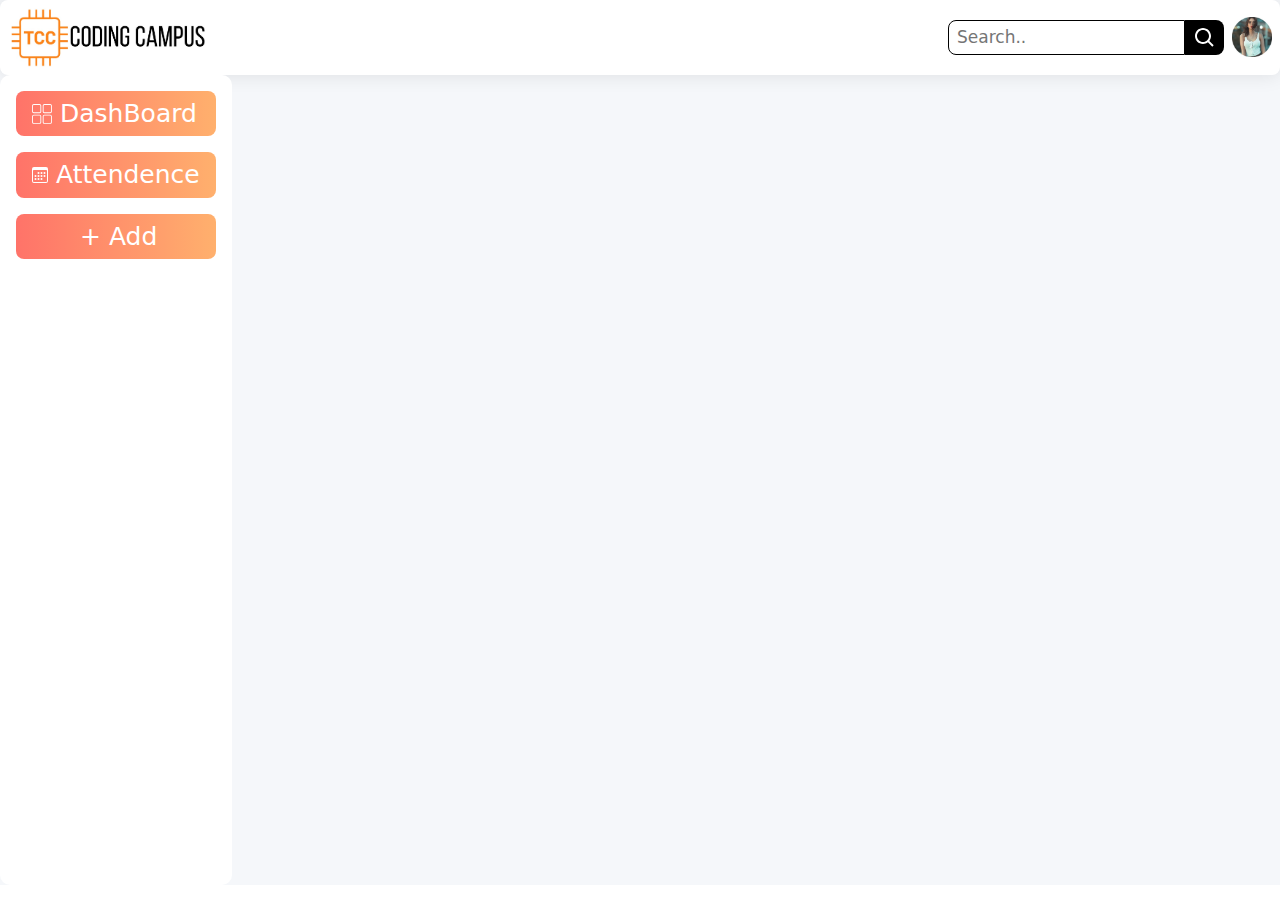
<file: index.html>
<!DOCTYPE html>
<html lang="en">
  <head>
    <meta charset="UTF-8" />
    <meta name="viewport" content="width=device-width, initial-scale=1.0" />
    <title>Document</title>
    <link rel="stylesheet" href="./assets/css/style.css" />
    <link
      href="https://cdn.jsdelivr.net/npm/bootstrap@5.3.3/dist/css/bootstrap.min.css"
      rel="stylesheet"
      integrity="sha384-QWTKZyjpPEjISv5WaRU9OFeRpok6YctnYmDr5pNlyT2bRjXh0JMhjY6hW+ALEwIH"
      crossorigin="anonymous"
    />
  </head>

  <body>
    <div class="bg_body_color">
      <nav>
        <div
          class="mx-auto p-2 nav d-flex justify-content-between align-items-center"
        >
          <a href="#"
            ><img src="./assets/images/logo.jpg" alt="logo" class="max-w-200"
          /></a>
          <div class="search-container">
            <div class="d-flex align-items-center gap-2">
              <form class="my-1">
                <input
                  type="text"
                  placeholder="Search.."
                  name="search"
                  class="px-2 py-1"
                  required
                />
                <button type="submit">
                  <a href="" class="fa fa-search">
                    <svg
                      width="19"
                      height="19"
                      viewBox="0 0 19 19"
                      fill="none"
                      xmlns="http://www.w3.org/2000/svg"
                    >
                      <path
                        d="M8 16C9.77498 15.9996 11.4988 15.4054 12.897 14.312L17.293 18.708L18.707 17.294L14.311 12.898C15.405 11.4997 15.9996 9.77544 16 8C16 3.589 12.411 0 8 0C3.589 0 0 3.589 0 8C0 12.411 3.589 16 8 16ZM8 2C11.309 2 14 4.691 14 8C14 11.309 11.309 14 8 14C4.691 14 2 11.309 2 8C2 4.691 4.691 2 8 2Z"
                        fill="white"
                      />
                    </svg>
                  </a>
                </button>
              </form>
              <div class="dropdown position-relative">
                <img
                  onclick="myFunction()"
                  src="./assets/images/profile.jpg"
                  alt="profile"
                  class="w-40 dropbtn"
                />
                <div
                  onclick="myFunction()"
                  id="myDropdown"
                  class="dropdown-content dropbtn px-3"
                >
                  <p class="profile-font fw-medium pt-2 show">profile</p>
                </div>
              </div>
            </div>
          </div>
        </div>
      </nav>
      <!-- Slide bar -->
      <div class="d-flex">
        <section>
          <div class="sideBar_dashBoard">
            <div class="px-3 d-flex flex-column gap-3 py-3 tab">
              <button
                class="text-decoration-none d-flex align-items-center gap-2 text-white fw-medium px-3 py-md-1 links_sideBar w-200"
                href="#"
                onclick="openTab(event, 'Tab1')"
              >
                <svg
                  xmlns="http://www.w3.org/2000/svg"
                  xmlns:xlink="http://www.w3.org/1999/xlink"
                  version="1.1"
                  width="20"
                  height="20"
                  viewBox="0 0 256 256"
                  xml:space="preserve"
                >
                  <defs></defs>
                  <g
                    style="
                      stroke: none;
                      stroke-width: 0;
                      stroke-dasharray: none;
                      stroke-linecap: butt;
                      stroke-linejoin: miter;
                      stroke-miterlimit: 10;
                      fill: none;
                      fill-rule: nonzero;
                      opacity: 1;
                    "
                    transform="translate(1.4065934065934016 1.4065934065934016) scale(2.81 2.81)"
                  >
                    <path
                      d="M 34.052 41.639 H 7.587 C 3.403 41.639 0 38.235 0 34.052 V 7.587 C 0 3.403 3.403 0 7.587 0 h 26.465 c 4.184 0 7.587 3.403 7.587 7.587 v 26.465 C 41.639 38.235 38.235 41.639 34.052 41.639 z M 7.587 4 C 5.609 4 4 5.609 4 7.587 v 26.465 c 0 1.978 1.609 3.587 3.587 3.587 h 26.465 c 1.978 0 3.587 -1.609 3.587 -3.587 V 7.587 C 37.639 5.609 36.03 4 34.052 4 H 7.587 z"
                      style="
                        stroke: none;
                        stroke-width: 1;
                        stroke-dasharray: none;
                        stroke-linecap: butt;
                        stroke-linejoin: miter;
                        stroke-miterlimit: 10;
                        fill: white;
                        fill-rule: nonzero;
                        opacity: 1;
                      "
                      transform=" matrix(1 0 0 1 0 0) "
                      stroke-linecap="round"
                    />
                    <path
                      d="M 82.413 41.639 H 55.948 c -4.184 0 -7.587 -3.404 -7.587 -7.587 V 7.587 C 48.361 3.403 51.765 0 55.948 0 h 26.465 C 86.597 0 90 3.403 90 7.587 v 26.465 C 90 38.235 86.597 41.639 82.413 41.639 z M 55.948 4 c -1.978 0 -3.587 1.609 -3.587 3.587 v 26.465 c 0 1.978 1.609 3.587 3.587 3.587 h 26.465 c 1.978 0 3.587 -1.609 3.587 -3.587 V 7.587 C 86 5.609 84.391 4 82.413 4 H 55.948 z"
                      style="
                        stroke: none;
                        stroke-width: 1;
                        stroke-dasharray: none;
                        stroke-linecap: butt;
                        stroke-linejoin: miter;
                        stroke-miterlimit: 10;
                        fill: white;
                        fill-rule: nonzero;
                        opacity: 1;
                      "
                      transform=" matrix(1 0 0 1 0 0) "
                      stroke-linecap="round"
                    />
                    <path
                      d="M 34.052 90 H 7.587 C 3.403 90 0 86.597 0 82.413 V 55.948 c 0 -4.184 3.403 -7.587 7.587 -7.587 h 26.465 c 4.184 0 7.587 3.403 7.587 7.587 v 26.465 C 41.639 86.597 38.235 90 34.052 90 z M 7.587 52.361 C 5.609 52.361 4 53.971 4 55.948 v 26.465 C 4 84.391 5.609 86 7.587 86 h 26.465 c 1.978 0 3.587 -1.609 3.587 -3.587 V 55.948 c 0 -1.978 -1.609 -3.587 -3.587 -3.587 H 7.587 z"
                      style="
                        stroke: none;
                        stroke-width: 1;
                        stroke-dasharray: none;
                        stroke-linecap: butt;
                        stroke-linejoin: miter;
                        stroke-miterlimit: 10;
                        fill: white;
                        fill-rule: nonzero;
                        opacity: 1;
                      "
                      transform=" matrix(1 0 0 1 0 0) "
                      stroke-linecap="round"
                    />
                    <path
                      d="M 82.413 90 H 55.948 c -4.184 0 -7.587 -3.403 -7.587 -7.587 V 55.948 c 0 -4.184 3.403 -7.587 7.587 -7.587 h 26.465 c 4.184 0 7.587 3.403 7.587 7.587 v 26.465 C 90 86.597 86.597 90 82.413 90 z M 55.948 52.361 c -1.978 0 -3.587 1.609 -3.587 3.587 v 26.465 c 0 1.978 1.609 3.587 3.587 3.587 h 26.465 C 84.391 86 86 84.391 86 82.413 V 55.948 c 0 -1.978 -1.609 -3.587 -3.587 -3.587 H 55.948 z"
                      style="
                        stroke: none;
                        stroke-width: 1;
                        stroke-dasharray: none;
                        stroke-linecap: butt;
                        stroke-linejoin: miter;
                        stroke-miterlimit: 10;
                        fill: white;
                        fill-rule: nonzero;
                        opacity: 1;
                      "
                      transform=" matrix(1 0 0 1 0 0) "
                      stroke-linecap="round"
                    />
                  </g>
                </svg>
                <p class="dash m-0">DashBoard</p>
              </button>
              <a href="/attandance.html" class="text-decoration-none">
                <button
                  class="text-decoration-none w-200 text-white d-flex align-items-center gap-2 fw-medium px-3 py-md-1 links_sideBar"
                  href="#"
                  onclick="openTab(event, 'Tab2')"
                >
                  <svg
                    xmlns="http://www.w3.org/2000/svg"
                    width="16"
                    height="16"
                    fill="currentColor"
                    class="bi bi-calendar3"
                    viewBox="0 0 16 16"
                  >
                    <path
                      d="M14 0H2a2 2 0 0 0-2 2v12a2 2 0 0 0 2 2h12a2 2 0 0 0 2-2V2a2 2 0 0 0-2-2M1 3.857C1 3.384 1.448 3 2 3h12c.552 0 1 .384 1 .857v10.286c0 .473-.448.857-1 .857H2c-.552 0-1-.384-1-.857z"
                    />
                    <path
                      d="M6.5 7a1 1 0 1 0 0-2 1 1 0 0 0 0 2m3 0a1 1 0 1 0 0-2 1 1 0 0 0 0 2m3 0a1 1 0 1 0 0-2 1 1 0 0 0 0 2m-9 3a1 1 0 1 0 0-2 1 1 0 0 0 0 2m3 0a1 1 0 1 0 0-2 1 1 0 0 0 0 2m3 0a1 1 0 1 0 0-2 1 1 0 0 0 0 2m3 0a1 1 0 1 0 0-2 1 1 0 0 0 0 2m-9 3a1 1 0 1 0 0-2 1 1 0 0 0 0 2m3 0a1 1 0 1 0 0-2 1 1 0 0 0 0 2m3 0a1 1 0 1 0 0-2 1 1 0 0 0 0 2"
                    />
                  </svg>
                  <p class="dash m-0">Attendence</p>
                </button>
              </a>
              <a href="/form.html">
                <button
                  class="text-decoration-none w-200 text-white fw-medium px-3 py-md-1 links_sideBar tablinks"
                  href="#add"
                  onclick="openTab(event, 'Tab3')"
                >
                  <div class="d-flex align-items-center px-1 px-lg-5 gap-2">
                    <p class="m-0 ">+</p>
                    <span class="dash">Add</span>
                  </div>
                </button>
              </a>
            </div>
          </div>
        </section>
      </div>
    </div>
    <script
      src="https://cdn.jsdelivr.net/npm/bootstrap@5.3.3/dist/js/bootstrap.bundle.min.js"
      integrity="sha384-YvpcrYf0tY3lHB60NNkmXc5s9fDVZLESaAA55NDzOxhy9GkcIdslK1eN7N6jIeHz"
      crossorigin="anonymous"
    ></script>
    <script src="./assets/js/app.js"></script>
  </body>
</html>
</file>
<file: assets/css/style.css>
.bg_body_color {
  background: rgb(245 247 250);
}
.sideBar_dashBoard {
  max-width: 300px;
  background: white;
  border-radius: 10px;
  height: 90vh;
}
.cursor_pointer {
  cursor: pointer;
}
.links_sideBar {
  font-size: 25px;
  background: linear-gradient(90deg, #ff7369 0%, #ffb06d 100%);
  border-radius: 8px;
}

/* pooja */
.nav {
  box-shadow: 0px 0px 20px 0px #0000001a;
  border-radius: 8px;
  background: white;
}

.max-w-200 {
  max-width: 200px;
}

.w-40 {
  max-width: 40px;
}

.search-container {
  float: right;
}
input[type="text"] {
  font-size: 17px;
  border: 1px solid black;
  border-bottom-left-radius: 8px;
  border-top-left-radius: 8px;
}

.search-container button {
  float: right;
  padding: 4.9px 10px;
  background: #000;
  font-size: 17px;
  border: none;
  cursor: pointer;
  border-bottom-right-radius: 8px;
  border-top-right-radius: 8px;
}

.search-container button:hover {
  background: #ccc;
}

/* dropdown */
.dropbtn {
  cursor: pointer;
}

.profile-font {
  font-size: 17px;
}
.dropdown-content {
  display: none;
  position: absolute;
  background-color: #f1f1f1;
  right: -16%;
  max-width: 160px;
  box-shadow: 0px 8px 16px 0px rgba(0, 0, 0, 0.2);
  border-radius: 8px;
}

.show {
  display: block;
}

table {
  width: 100%;
  border-collapse: collapse;
  margin-bottom: 20px;
  border-top-left-radius: 8px;
  max-width: 900px;
  margin-left: auto;
  margin-right: auto;
  margin-top: 20px;
}

th,
td {
  border: 1px solid rgba(176, 180, 180, 0.6) !important;
  padding: 16px 8px;
  text-align: center !important;
  font-weight: 500;
  font-size: 17px;
  text-wrap: nowrap;
}

th {
  background-color: rgba(0, 255, 255, 0.6);
  font-weight: bold;
  text-align: center !important;
}

tr:hover {
  background-color: rgba(193, 252, 252, 0.6);
}
.present-btn {
  background-color: green;
  border-radius: 8px;
  font-size: 17px;
  font-weight: 500;
  color: white;
  margin-right: 12px;
}
.absent-btn {
  background-color: red;
  border-radius: 8px;
  font-size: 17px;
  font-weight: 500;
  color: white;
}

/* function */
.containers {
  max-width: 600px;
  margin: 0 auto;
  padding: 20px;
  background-color: #fff;
  box-shadow: 0 0 10px rgba(0, 0, 0, 0.1);
}
h1,
h2 {
  text-align: center;
}

.attendance-form button {
  padding: 10px 20px;
  font-size: 17px;
  cursor: pointer;
  background-color: green;
  color: #fff;
  border: none;
  margin-right: 10px;
}

.present-btn {
  background-color: #28a745;
}
.hidden {
  display: none;
}

#reason-box {
  display: none;
}

#reason-box button {
  background-color: #007bff;
  color: white;
  border: none;
  padding: 5px 10px;
  cursor: pointer;
}

.toggle-checkbox:checked + .toggle-label + .toggle-content {
  display: block;
}

.toggle-content textarea {
  width: 100%;
  height: 100px;
  margin-bottom: 5px;
}
.modal-footer {
  padding: 0 !important;
}
.modal-header {
  padding-top: 5px !important;
  padding-bottom: 0;
  padding-left: 10px !important;
  padding-right: 10px !important;
}
.modal-content {
  width: 60% !important;
}

h1,
h2 {
  margin-bottom: 20px;
}

button {
  padding: 10px 20px;
  border: none;
  border-radius: 4px;
  cursor: pointer;
  background-color: #28a745;
  color: #fff;
  font-size: 16px;
}

ul {
  list-style-type: none;
  padding: 0;
}

li {
  padding: 10px;
  border: 1px solid #ccc;
  border-radius: 4px;
  background-color: #e9ffe9;
  margin-top: 15px;
}
.reason {
  border-radius: 8px;
  background: rgb(250, 179, 179);
}
.head-day {
  background-color: #3416da;
  border-radius: 8px;
  font-size: 17px;
  font-weight: 500;
  margin-right: 10px;
}

.tab {
  overflow: hidden;
}

Style .tab a {
  background-color: inherit;
  float: left;
  border: none;
  outline: none;
  cursor: pointer;
  padding: 14px 16px;
  transition: 0.3s;
}

.tabcontent {
  display: none;
  border-top: none;
}

.modal-dialog {
  margin-right: auto !important;
  margin-left: auto !important;
}

.formbox {
  background-image: linear-gradient(90deg, #ff7369 0%, #ffb06d 100%);
  padding: 44px 24px;
  border-radius: 15px;
}

.inputbox {
  border-radius: 4px;
  border: none;
  padding: 6px 12px;
  outline: none;
  width: 100%;
}
.photoframe {
  width: 160px;
  height: 150px;
  border-radius: 2px;
  background-color: aliceblue;
  margin-left: auto;
  margin-right: auto;
}
.labeltext {
  font-weight: 600;
  padding-bottom: 2px;
  color: white;
}

.formcontent {
  align-items: center;
  justify-content: center;
}
.btn1 {
  margin-top: 26px;
  padding: 6px 18px;
  border: none;
  background-color: white !important;
  color: black;
  border-radius: 4px;
}

.upload-container {
  display: flex;
  flex-direction: column;
}

.photoframe {
  max-width: 200px;
  height: 100px;
  margin-bottom: 10px;
}

.upload {
  width: 100%;
  box-sizing: border-box;
  width: 206px;
  display: flex;
  margin-left: auto;
  margin-right: auto;
}

@media (min-width: 768px) {
  .formbox {
    width: 650px;
    padding: 44px 24px;
  }

  .upload {
    width: 100%;
    box-sizing: border-box;
  }
  .w-200 {
    width: 200px;
  }
}

@media (max-width: 375px) {
  .modal-content {
    width: 100% !important;
  }
}

@media (min-width: 576px) {
  .formcontent {
    flex-direction: column;
    width: 420px;
    justify-content: flex-start;
  }
  .box-w {
    width: 420px;
  }
  .formbox2 {
    width: 430px;
  }
  .modal-dialog {
    margin-right: 0 !important;
  }
}

@media (min-width: 768px) {
  .formbox {
    width: 650px;
    padding: 44px 24px;
  }

  .upload {
    width: 100%;
    box-sizing: border-box;
  }
}
@media (max-width: 768.01px) {
  .dash {
    display: none;
  }
  .links_sideBar svg {
    width: 20px !important;
    height: 20px !important ;
  }
  .links_sideBar {
    font-size: 16px;
    font-weight: 700;
    padding: 10px 0 !important;
  }
}
</file>
